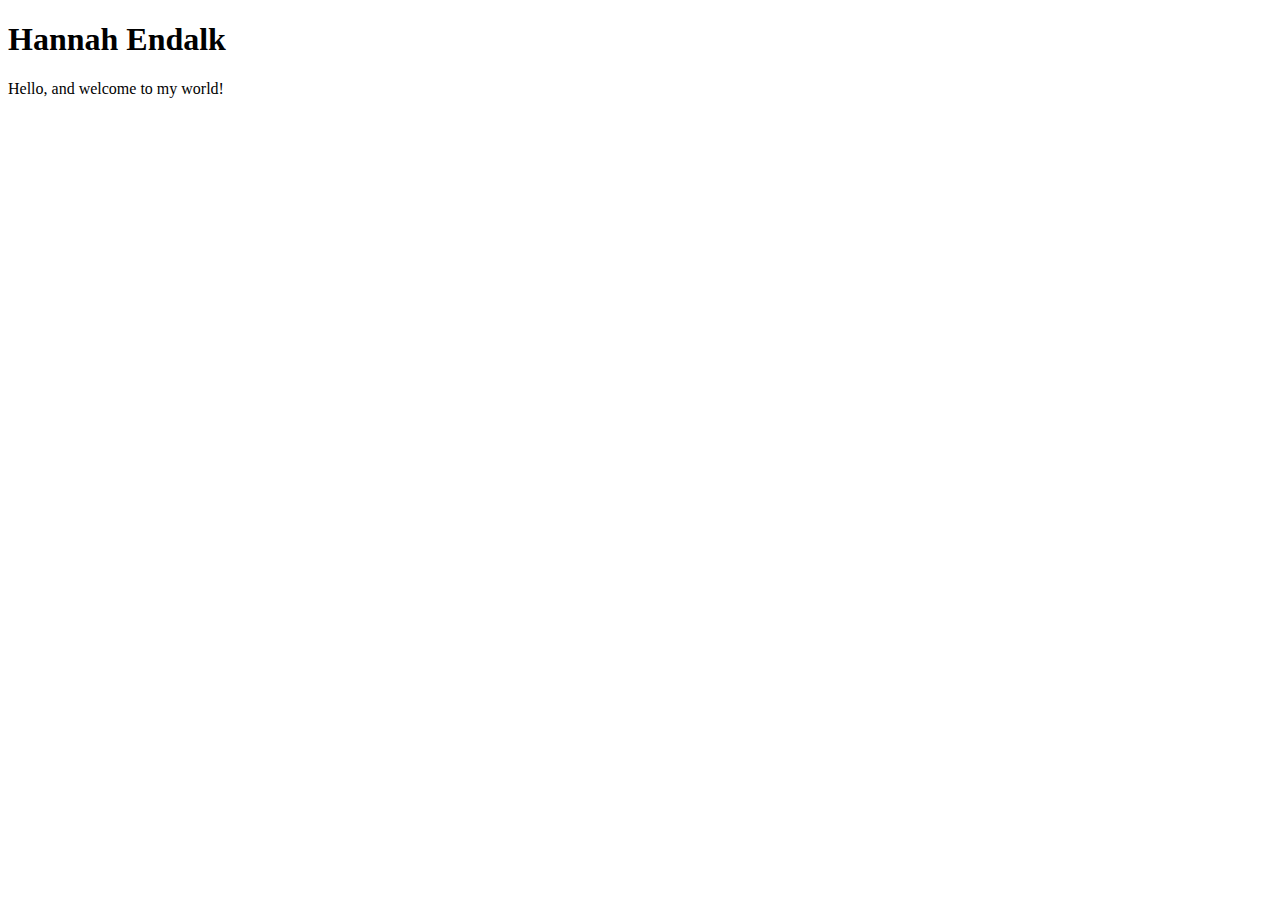
<file: index.html>
<!DOCTYPE html>
<html lang="en">
<head>
    <meta charset="UTF-8">
    <meta name="viewport" content="width=device-width, initial-scale=1.0">
    <title>My first web page</title>

</head>
<body>
<h1>Hannah Endalk</h1>
<p>Hello, and welcome to my world!</p>

</body>
</html>
</file>
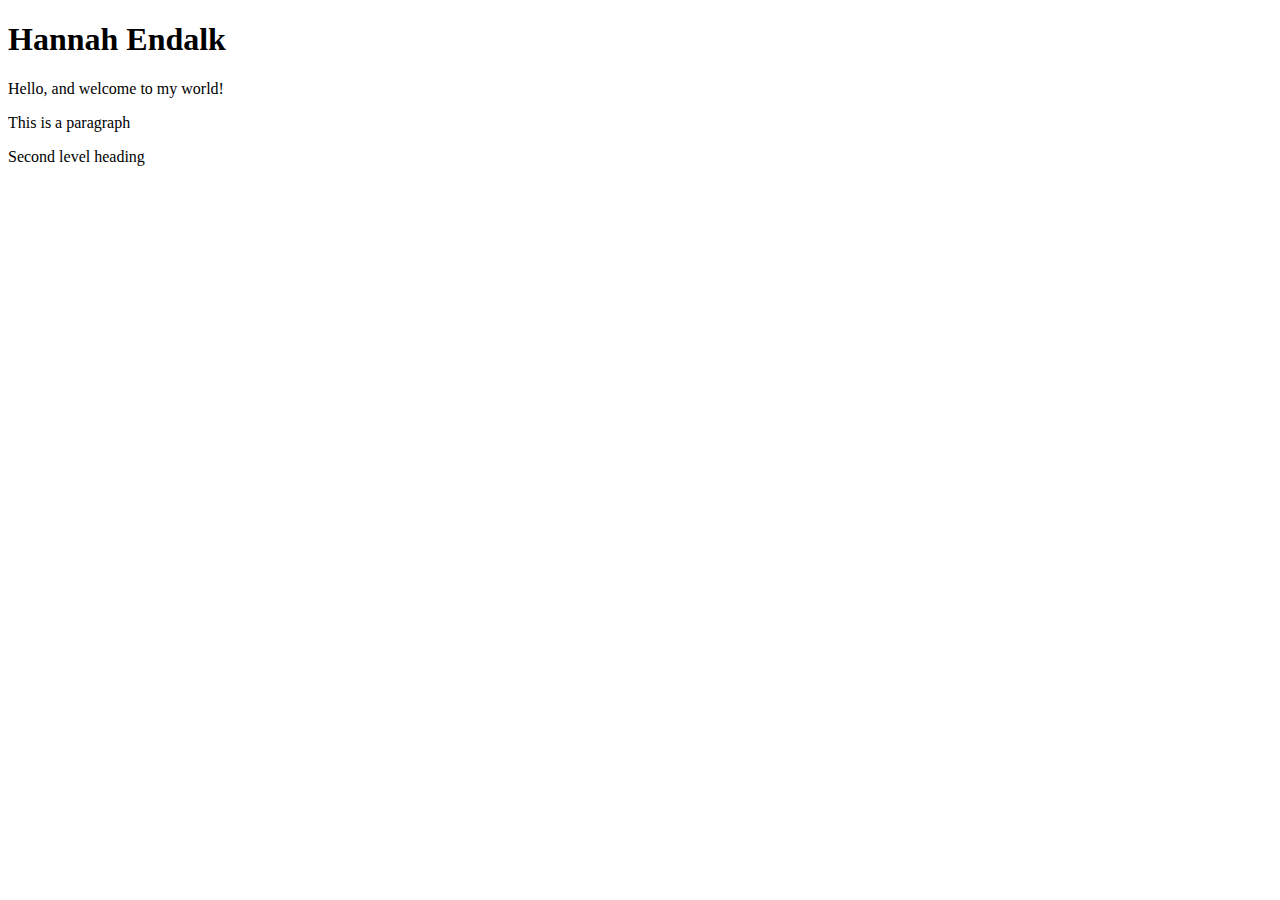
<file: demo/index.html>
<!DOCTYPE html>
<html lang="en">
<head>
    <meta charset="UTF-8">
    <meta name="viewport" content="width=device-width, initial-scale=1.0">
    <title>My first web page</title>

</head>
<body>
<h1>Hannah Endalk</h1>
<p>Hello, and welcome to my world!</p>
<p>This is a paragraph</p>
<h>Second level heading</h>

</p>

</body>
</html>
</file>
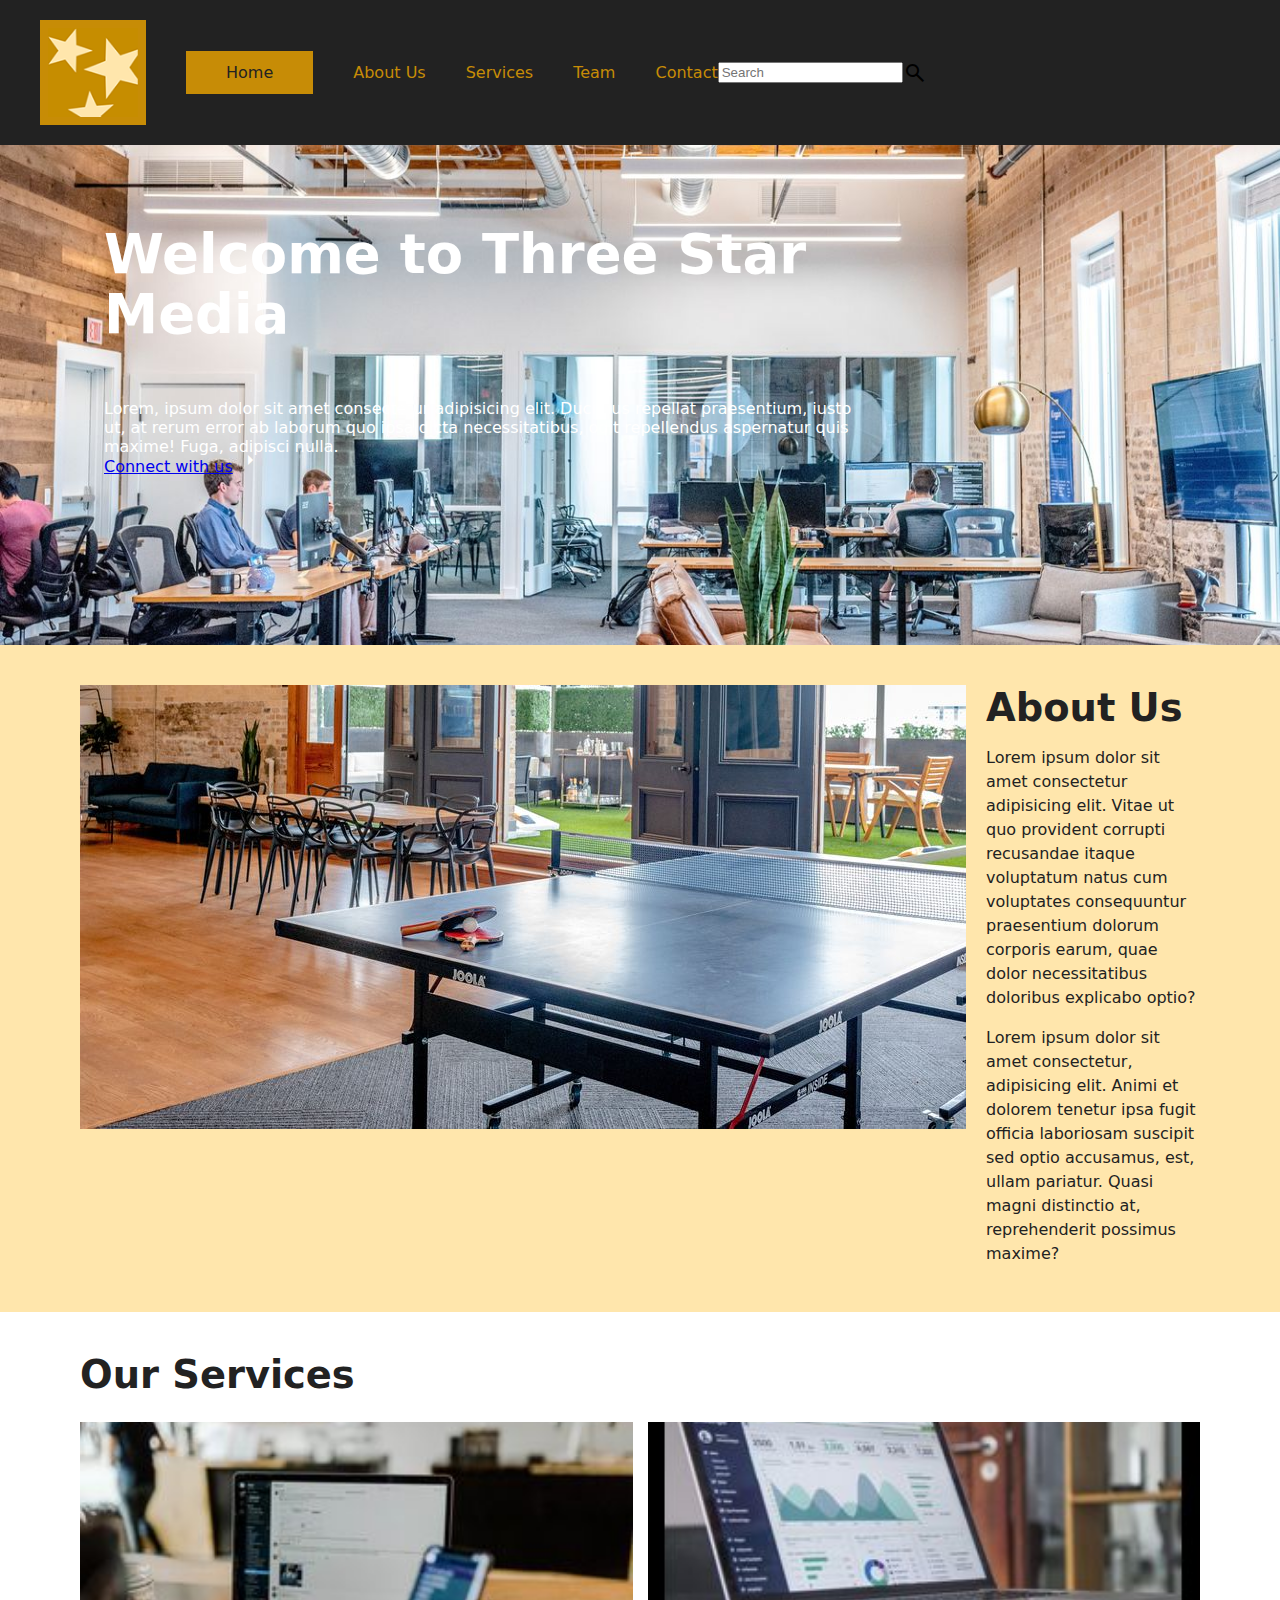
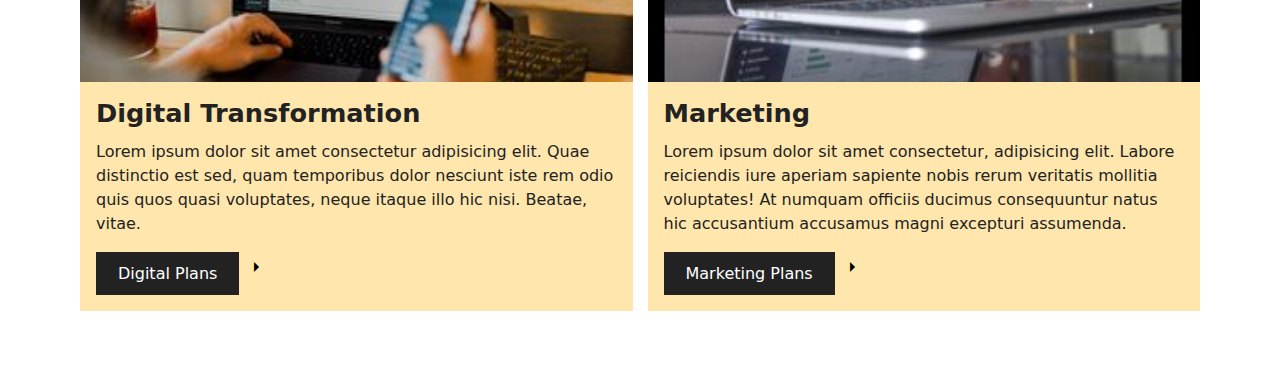
<file: final-project/index.html>
<!DOCTYPE html>
<html lang="en">
<head>
    <meta charset="UTF-8">
    <meta name="viewport" content="width=device-width, initial-scale=1.0">
    <link rel="stylesheet" href="css/main.css">
    <!-- embed search icon -->
    <link rel="stylesheet" href="https://fonts.googleapis.com/css2?family=Material+Symbols+Outlined:opsz,wght,FILL,GRAD@20..48,100..700,0..1,-50..200&icon_names=search">
    <!-- embed arrow button for for welcom section -->
     <link rel="stylesheet" href="https://fonts.googleapis.com/css2?family=Material+Symbols+Outlined:opsz,wght,FILL,GRAD@20..48,100..700,0..1,-50..200&icon_names=arrow_right">
    <title>Final Project</title>
</head>
<body>
    <!-- Site header: logo, navigation and search -->
    <header>
        <div class="site-header">
            <!-- Logo -->
             <img src="images/logo.png" alt="Three Star Media Logo">
        </div>
        <!-- main navigation and search form -->
         <nav>
            <ul>
                <li><a href="home">Home</a></li>
                <li><a href="about">About Us</a></li>
                <li><a href="services">Services</a></li>
                <li><a href="team">Team</a></li>
                <li><a href="contact">Contact</a></li>

            </ul>
            <label for="Search"></label>
            <input type="Search" id="Search" name="Search" placeholder="Search">
            <span class="material-symbols-outlined">search</span>
         </nav>
    </header>

    <main>
        <!-- Welcome section -->
        <section id="welcome">
            <!-- main banner image -->
             <img src="images/main-banner.jpg" alt="Office space with seating and work area">
             <!-- Text content -->
              <div class="welcome-text">
                <h1>Welcome to Three Star Media</h1>
                <p>Lorem, ipsum dolor sit amet consectetur adipisicing elit. Ducimus repellat praesentium, iusto ut, at rerum error ab laborum quo ipsa dicta necessitatibus, odit repellendus aspernatur quis maxime! Fuga, adipisci nulla.</p>
                <a href="contact">Connect with us</a>
                <!-- arrow button -->
                 <span class="material-symbols-outlined">arrow_right</span>
              </div>

        </section>
        <!-- About Us section -->
        <section id="about">
            <div class="about-images">
                <img src="images/about-us.jpg" alt="Ping-pong table">
            </div>
            <div class="about-text">
                <h2>About Us</h2>
                <p>Lorem ipsum dolor sit amet consectetur adipisicing elit. Vitae ut quo provident corrupti recusandae itaque voluptatum natus cum voluptates consequuntur praesentium dolorum corporis earum, quae dolor necessitatibus doloribus explicabo optio?</p>
                <p>Lorem ipsum dolor sit amet consectetur, adipisicing elit. Animi et dolorem tenetur ipsa fugit officia laboriosam suscipit sed optio accusamus, est, ullam pariatur. Quasi magni distinctio at, reprehenderit possimus maxime?</p>

            </div>

        </section>

        <!-- Our services section -->
         <section id="services">
            <h2>Our Services</h2>
            <!-- Digital Transformation -->
             <article class="service1">
                <img src="images/digital.jpg" alt="Person using laptop and phone at a table">
                <div class="service-digital">
                <h3>Digital Transformation</h3>
                <p>Lorem ipsum dolor sit amet consectetur adipisicing elit. Quae distinctio est sed, quam temporibus dolor nesciunt iste rem odio quis quos quasi voluptates, neque itaque illo hic nisi. Beatae, vitae.</p>
                <a href="digitalbutton">Digital Plans</a>
                <span class="material-symbols-outlined">arrow_right</span>
                </div>
             </article>
             <!-- Marketing -->
              <article class="service2">
                <img src="images/marketing.jpg" alt="marketing analytics dashboard on laptop screen ">
                <div class="service-marketing">
                    <h3>Marketing</h3>
                    <p>Lorem ipsum dolor sit amet consectetur, adipisicing elit. Labore reiciendis iure aperiam sapiente nobis rerum veritatis mollitia voluptates! At numquam officiis ducimus consequuntur natus hic accusantium accusamus magni excepturi assumenda.</p>
                     <a href="marketingbutton">Marketing Plans</a>
                     <span class="material-symbols-outlined">arrow_right</span>
                    
                </div>
              </article>
         </section>
    </main>
</body>
</html>
</file>
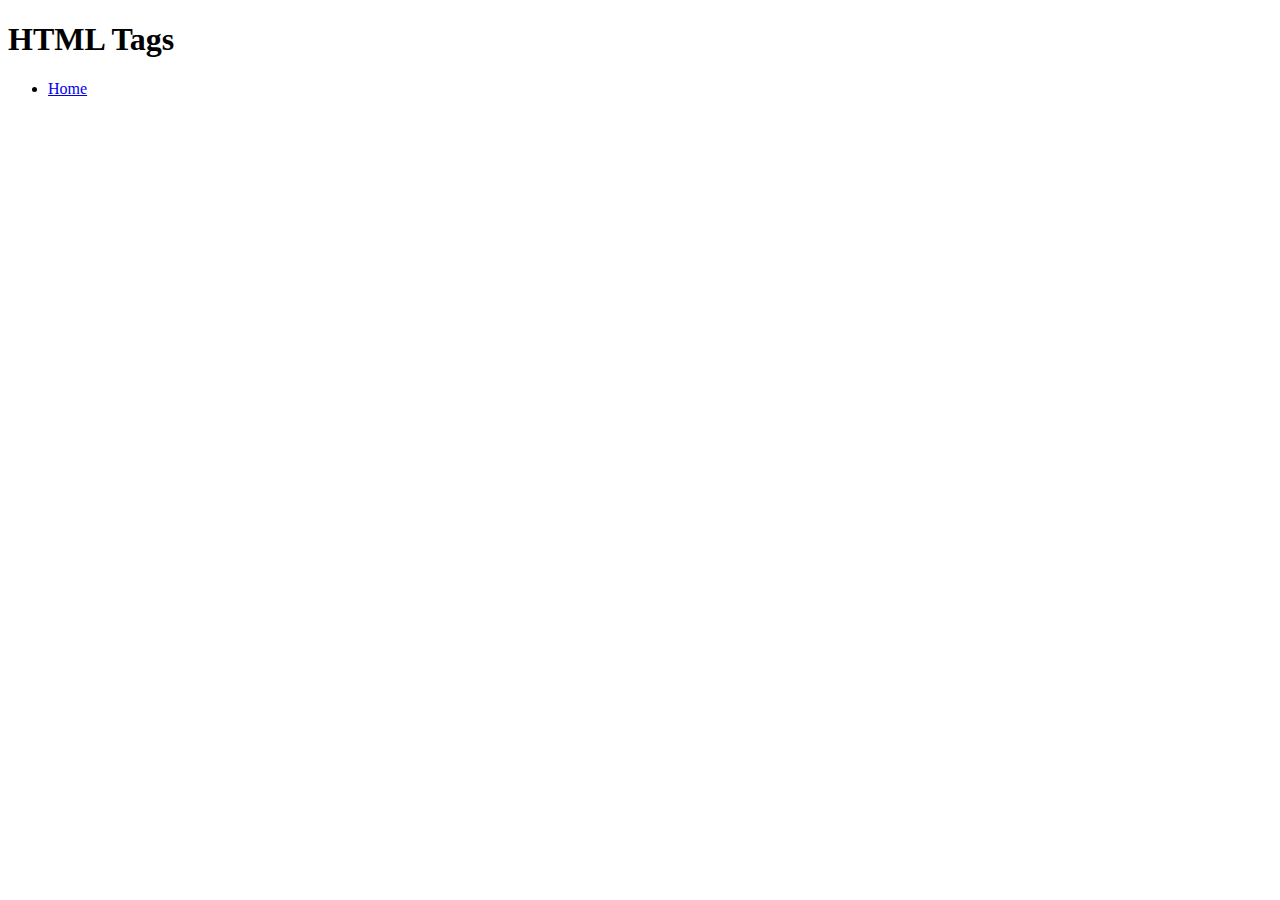
<file: notes.html>
<!DOCTYPE html>
<html lang="en">
<head>
    <meta charset="UTF-8">
    <meta name="viewport" content="width=device-width, initial-scale=1.0">
    <title>Document</title>
</head>
<body>
   <h1>HTML Tags</h1>
   <nav>
    <ul>
        <li>
            <a href="index.html">Home</a>
        </li>
    </ul>
   </nav>
    
</body>
</html>
</file>
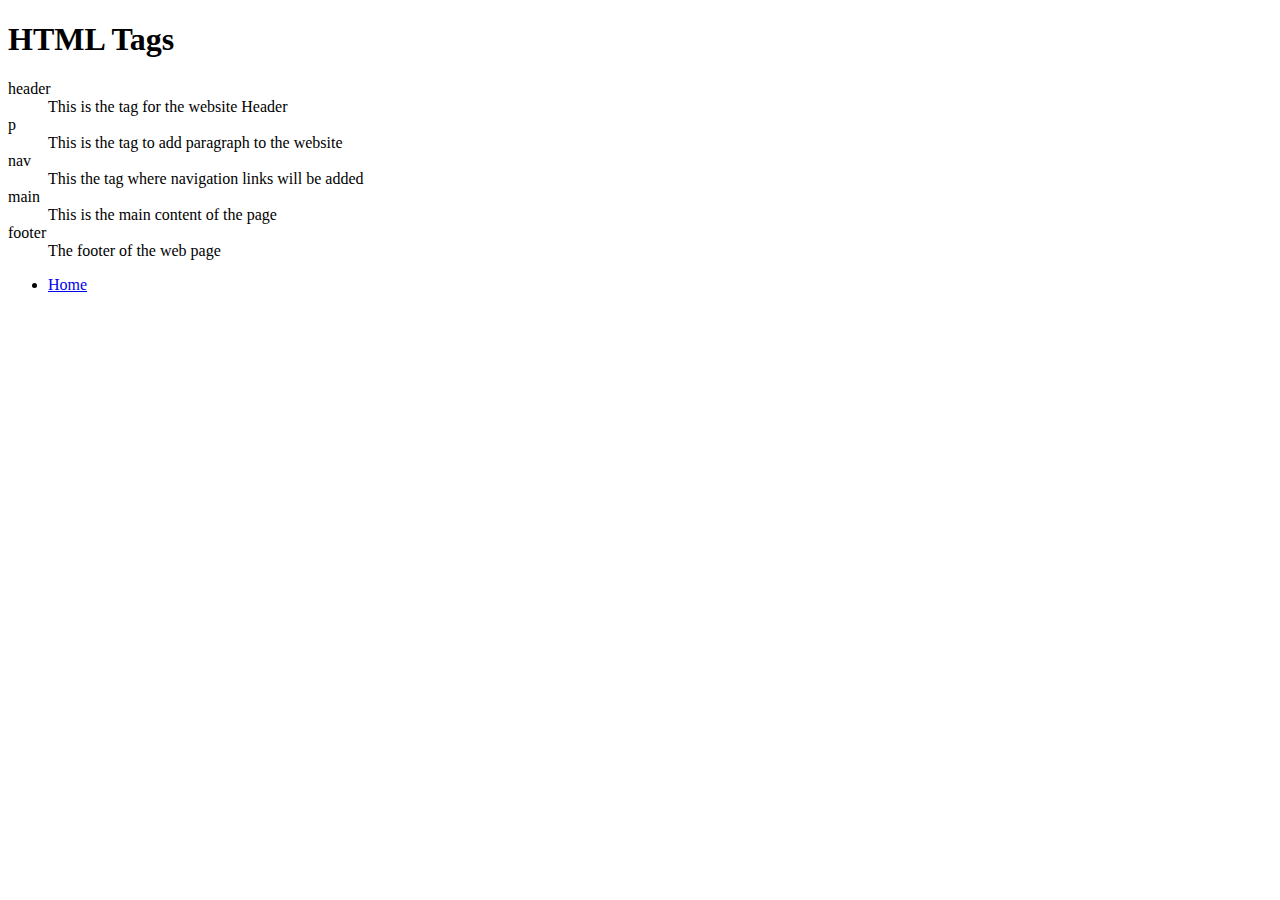
<file: html-assignment/notes.html>
<!DOCTYPE html>
<html lang="en">
<head>
    <meta charset="UTF-8">
    <meta name="viewport" content="width=device-width, initial-scale=1.0">
    <title>Document</title>
</head>
<body>
   <h1>HTML Tags</h1>
   <dl>
    <dt>header</dt>
    <dd>This is the tag for the website Header</dd>
    <dt>p</dt>
    <dd>This is the tag to add paragraph to the website</dd>
    <dt>nav</dt>
    <dd>This the tag where navigation links will be added</dd>
    <dt>main</dt>
    <dd>This is the main content of the page</dd>
    <dt>footer</dt>
    <dd>The footer of the web page</dd>
   </dl>
    <nav>
    <ul>
        <li>
            <a href="index.html">Home</a>
        </li>
    </ul>
   </nav>
</body>
</html>
</file>
<file: final-project/css/main.css>
/* ======= RESET ======= */
html, body, div, span, applet, object, iframe,
h1, h2, h3, h4, h5, h6, p, blockquote, pre,
a, abbr, acronym, address, big, cite, code,
del, dfn, em, img, ins, kbd, q, s, samp,
small, strike, strong, sub, sup, tt, var,
b, u, i, center,
dl, dt, dd, ol, ul, li,
fieldset, form, label, legend,
table, caption, tbody, tfoot, thead, tr, th, td,
article, aside, canvas, details, embed, 
figure, figcaption, footer, header, hgroup, 
menu, nav, output, ruby, section, summary,
time, mark, audio, video {
  margin: 0;
  padding: 0;
  border: 0;
  font-size: 100%;
  font: inherit;
  vertical-align: baseline;
}

article, aside, details, figcaption, figure, 
footer, header, hgroup, menu, nav, section {
  display: block;
}
/* ======= BASE BODY ======= */
body {
    font-family: 'Open Sans', system-ui, -apple-system, BlinkMacSystemFont, 'Segoe UI', Roboto, Oxygen, Ubuntu, Cantarell, 'Helvetica Neue', sans-serif;
}

/* MAIN PAGE CONTAINER */
.container {
    max-width: 1200px; 
    margin: 0 auto;
}

/* ======= HEADER / GOLD LOGO BAR (MOBILE) ======= */
header {
    background-color: #222;
    padding: 0;
}

.site-header {
    background-color: #c78c06;
    padding: 16px;
}

.site-header img {
    max-width: 120px;
}

/* ======= NAVIGATION (MOBILE) ======= */
nav {
    background-color: #222;
    padding: 0 0 24px;
    margin: 0;
}

nav ul {
    display: flex;
    flex-direction: column;
    align-items: center;
    padding: 0;
    margin: 0;
    gap: 0;
    list-style: none;
}

nav a {
    font-weight: normal;
    text-decoration: none;
}

nav ul li:first-child {
    width: 100%;
    background-color: #c78c06;
    text-align: center;
    padding: 14px 0;
    margin-top: 0;
    border-top: none;
}

nav ul li:first-child a {
    color: #222;
}

nav ul li:not(:first-child) {
    padding: 16px 0;
}

nav ul li:not(:first-child) a {
    color: #c78c06;
}

/* ======= SEARCH BAR ======= */
.site-search {
    display: flex;
    margin: 0;
    padding: 0 16px 16px;
}

.site-search label {
    position: absolute;
    left: -9999px;
}

.site-search input[type="search"] {
    flex: 1;
    padding: 10px;
    border: 2px solid #ccc;
    border-radius: 3px;
    font-size: 1rem;
}

.site-search button {
    border: 2px solid #c78c06;
    border-left: none;
    background-color: #222;
    padding: 0 5px;
    display: flex;
    align-items: center;
    justify-content: center;
}

.site-search .material-symbols-outlined {
    color: #c78c06;
    font-size: 1.4rem;
}

/* ======= WELCOME HERO SECTION — MOBILE DEFAULT ======= */
#welcome {
    position: relative;
    margin: 0 0 0rem;
}

#welcome img {
    width: 100%;
    display: block;
}

/* Grey overlay layer */
.welcome-overlay {
    position: absolute;
    inset: 50px 0px;
    background-color: rgba(0, 0, 0, 0.55);
    z-index: 1;
}

/* Text layer, above overlay */
.welcome-text {
    position: absolute;
    z-index: 2;
    bottom: 12%;
    left: 0;
    right: 0;
    max-width: 80%;
    padding: 20px 24px;
    color: #ffffff;
}

/* Heading + paragraph */
.welcome-text h1 {
    font-size: 2.6rem;
    font-weight: 700;
}

.welcome-text p {
    margin-top: 1.4rem;
    position: relative;
}
/* Button – mobile default */
.welcome-text .buttonarrow {
    background-color: #c78c06;
    color: #222222;
    padding: 14px 24px;
    text-decoration: none;
    display: inline-flex;
    align-items: center;
    height: 40px;
    top: 10px;
    position: relative;
}

/* ======= ABOUT SECTION — MOBILE ONLY ======= */
#about {
    background-color: #ffe6ac;
    padding: 16px 16px 24px;
    margin: 0;
}

.about-image img {
    width: 100%;
    display: block;
    margin-bottom: 16px;
}

.about-text h2 {
    font-size: 2.4rem;
    font-weight: 700;
    color: #222;
    margin-bottom: 16px;
}

.about-text p {
    color: #222;
    margin-bottom: 1rem;
    line-height: 1.5;
}

/* ======= OUR SERVICES — MOBILE ONLY ======= */
#services {
    background-color: #ffffff;
    padding: 24px 16px 24px;
    margin: 0;
}

#services > h2 {
    font-size: 2.4rem;
    font-weight: 700;
    color: #222;
    margin-bottom: 16px;
}

#services article {
    background-color: #ffe6ac;
    margin-bottom: 16px;
}

#services article img {
    width: 100%;
    display: block;
}

.service-digital,
.service-marketing,
.service-video,
.service-web,
.service-print {
    padding: 16px;
}

.service-digital h3,
.service-marketing h3,
.service-video h3,
.service-web h3,
.service-print h3 {
    font-size: 1.6rem;
    font-weight: 700;
    color: #222;
    margin-bottom: 12px;
}

.service-digital p,
.service-marketing p,
.service-video p,
.service-web p,
.service-print p {
    color: #222;
    line-height: 1.5;
    margin-bottom: 16px;
}

.service-digital a,
.service-marketing a,
.service-video a,
.service-web a,
.service-print a {
    display: inline-flex;
    align-items: center;
    gap: 8px;
    padding: 12px 22px;
    background-color: #222;
    color: #ffffff;
    text-decoration: none;
    font-weight: normal;
}

.service-digital a .material-symbols-outlined,
.service-marketing a .material-symbols-outlined,
.service-video a .material-symbols-outlined,
.service-web a .material-symbols-outlined,
.service-print a .material-symbols-outlined {
    font-size: 1.3rem;
    color: #ffffff;
}

/* ======= OUR VISION — MOBILE ONLY ======= */
#vision {
    position: relative;
    margin: 0;
}

#vision img {
    width: 100%;
    height: 300px;
    object-fit: cover;
    display: block;
}

.vision-text {
    position: absolute;
    top: 13%;
    left: 0;
    right: 0;
    padding: 20px 16px 28px;
    color: #ffffff;
    z-index: 1;
}

.vision-text h2 {
    font-size: 2.2rem;
    font-weight: 700;
    margin-bottom: 12px;
}

.vision-text p {
    line-height: 1.5;
    margin-bottom: 20px;
}

#vision a {
    display: inline-flex;
    align-items: center;
    gap: 10px;
    padding: 16px 28px;
    background-color: rgba(0,0,0,0.85);
    border: 1px solid #c78c06;
    color: #ffffff;
    text-decoration: none;
    font-weight: normal;
}

#vision a .material-symbols-outlined {
    color: #ffffff;
    font-size: 1.4rem;
}

/* ======= OUR TEAM — MOBILE ONLY ======= */
#team {
    background-color: #ffffff;
    padding: 24px 16px 24px;
    margin: 0;
}

#team > h2 {
    font-size: 2.4rem;
    font-weight: 700;
    color: #222;
    margin-bottom: 16px;
}

.team-member1 {
    background-color: #ffe6ac;
    margin-bottom: 16px;
}

.team-member1 img {
    width: 100%;
    display: block;
}

.member1-content {
    padding: 16px;
}

.member1-content h3 {
    font-size: 1.8rem;
    font-weight: 700;
    color: #222;
    margin-bottom: 4px;
}

.member1-content p:first-of-type {
    font-weight: 700;
    color: #222;
    margin-bottom: 10px;
}

.member1-content p:last-of-type {
    border-top: 2px solid #c78c06;
    padding-top: 10px;
    margin-top: 6px;
    color: #222;
    line-height: 1.5;
}

/* ======= BOB RITE — MOBILE ONLY ======= */
.team-member2 {
    background-color: #ffe6ac;
    margin-bottom: 16px;
}

.team-member2 img {
    width: 100%;
    display: block;
}

.member2-content {
    padding: 16px;
}

.member2-content h3 {
    font-size: 1.8rem;
    font-weight: 700;
    color: #222;
    margin-bottom: 4px;
}

.member2-content p:first-of-type {
    font-weight: 700;
    color: #222;
    margin-bottom: 10px;
}

.member2-content p:last-of-type {
    border-top: 2px solid #c78c06;
    padding-top: 10px;
    margin-top: 6px;
    color: #222;
    line-height: 1.5;
}

/* CONTACT + HOURS + LOCATION — MOBILE (STACKED) */
#contact {
  background-color: #ffffff;
  padding: 24px 16px 32px;
  margin: 0;
}

#contact-title {
  font-size: 2.4rem;
  font-weight: 700;
  color: #222;
  margin-bottom: 20px;
}

/* wrapper: stacked on mobile */
.contact-layout {
  display: block;
}

/* heading */
#sendusamessage {
  font-size: 1.6rem;
  font-weight: 700;
  color: #222;
  margin-bottom: 10px;
}

/* form basics */
#contact label {
  display: block;
  font-size: 1rem;
  color: #222;
  margin-bottom: 6px;
}

#contact input,
#contact textarea {
  width: 100%;
  padding: 10px;
  border: 1px solid #222;
  font-size: 1rem;
  margin-bottom: 16px;
  font-family: inherit;
}

#contact textarea {
  height: 140px;
  resize: vertical;
}

#contact button {
  display: inline-flex;
  align-items: center;
  padding: 10px 18px;
  background-color: #222;
  border: 2px solid #222;
  color: #c78c06;
  font-size: 1.1rem;
  cursor: pointer;
}

#contact button:hover {
  background-color: #000;
}

/* -------- MOBILE HOURS -------- */
#hours {
  background-color: #ffffff;
  padding: 24px 16px; 
  margin: 0;
}

#hoursofoperation {
  font-size: 2rem;
  font-weight: 700;
  color: #222;
  margin-bottom: 16px;
}

#hours table {
  width: 100%;
  border-collapse: collapse;
  font-size: 1rem;
}

#hours thead th {
  background-color: #ffe6ac;
  color: #222;
  font-weight: normal;
  text-align: center;
  padding: 12px 8px;
  border: 1px solid #222;
}

#hours tbody td {
  border: 1px solid #222;
  padding: 14px 10px;
  color: #222;
}

/* LOCATION at bottom on mobile */
#location {
  background-color: #ffffff;
  padding: 0px 0 0;
  margin: 0;
}

#location h3 {
  font-size: 2rem;
  font-weight: 700;
  color: #222;
  margin-bottom: 10px;
}

/* RIGHT side: Location (mobile — at the very bottom before footer) */
#location iframe {
  width: 100%;
  height: 420px; 
  display: block;
  margin-top: 30px;
}

/* ======= FOOTER — MOBILE ======= */
footer {
    background-color: #222;
    padding: 24px 16px 40px;
    color: #c78c06;
    font-size: 1rem;
    line-height: 1.6;
}

footer p {
    margin-bottom: 12px;
}

footer a {
    color: #c78c06;
    text-decoration: underline;
}

footer a:hover {
    opacity: 0.8;
}

/* ======= DESKTOP / TABLET LAYOUT (760px+) ======= */
@media (min-width: 760px) {

  /* HEADER / NAV / SEARCH */
  header {
    background-color: #222;
    display: flex;
    align-items: center;
    justify-content: space-between;
    width: 100%;
    max-width: none;
    margin: 0;
    padding: 20px 40px;
    box-sizing: border-box;
  }

  /* gold logo block */
  .site-header {
    padding: 8px;
    background-color: #c78c06;
    display: inline-block;
  }

  .site-header img {
    max-width: 90px;
    display: block;
  }

    /* nav + search share the same row */
  nav {
    background-color: transparent;
    padding: 0;
    display: flex;
    align-items: center;
    flex: 1;
  }

  nav ul {
    display: flex;
    flex-direction: row;
    align-items: center;
    justify-content: flex-start;
    gap: 40px;
    margin-left: 40px;
    list-style: none;
  }

  /* HOME tab as gold box */
  nav ul li:first-child {
    width: auto;
    margin-top: 0;
    padding: 12px 40px;
    background-color: #c78c06;
    text-align: center;
  }

  nav ul li:first-child a {
    color: #222;
  }

  /* other links – just text, no padding box */
  nav ul li:not(:first-child) {
    padding: 0;
  }

  nav ul li:not(:first-child) a {
    color: #c78c06;
    text-decoration: none;
  }

 /* SEARCH BAR */
  .site-search {
    margin-left: auto;
    max-width: 360px;
    display: flex;
  }

  .site-search input[type="search"] {
    flex: 1;
    padding: 10px 12px;
    background-color: #ffffff;
    border: 2px solid #ccc;
    border-right: none;
    font-size: 1rem;
  }

  .site-search button {
    border: 2px solid #c78c06;
    border-left: none;
    background-color: #222;
    padding: 0 16px;
    display: flex;
    align-items: center;
    justify-content: center;
    cursor: pointer;
  }

  .site-search .material-symbols-outlined {
    color: #c78c06;
    font-size: 1.5rem;
  }

/* ---------- WELCOME ---------- */
  #welcome {
    height: 500px;
  }

  #welcome img {
    height: 100%;
    object-fit: cover;
  }

  /* Align overlay with About + Services edges */
  .welcome-overlay {
    inset: 50px 80px; 
    background-color: rgba(0,0,0,0.55);
  }

  /* Align text to same 80px as sections below */
  .welcome-text {
    top: 12%;
    left: 80px;
    right: 80px;
    bottom: 12%;
    z-index: 2;
    max-width: 60%;
    padding: 20px 24px;
  }
    
  .welcome-text h1 {
    font-size: 3.4rem;   
    line-height: 1.1;
    position: relative;
  }

  .welcome-text p {
    top: 2rem;
    margin-bottom: 1.5rem;
    position: relative;
  }

  .welcome-text .buttonarrow {
    padding: 30px 30px;
    font-size: 1.1rem;
    top: 30px;
    height: 20px;
    position: relative;
  }

  /* ---------- ABOUT section ---------- */
  #about {
    display: grid;
    grid-template-columns: 1fr 1fr;
    column-gap: 20px;
    padding: 40px 80px 30px;
  }

  #about .about-image img {
    height: 100%;
    object-fit: cover;
  }

  /* ---------- SERVICES (DESKTOP GRID) ---------- */
  #services {
    width: 100%;
    max-width: none;    
    margin: 0;             
    padding: 40px 80px; 
    box-sizing: border-box;
    display: grid;
    grid-template-columns: repeat(6, 1fr);
    gap: 5px 15px;
  }

  #services > h2 {
    grid-column: 1 / -1;
    white-space: nowrap;
    margin-bottom: 20px;
  }

  #services article {
    background-color: #ffe6ac;
    display: flex;
    flex-direction: column;
  }

  #services article img {
    width: 100%;
    height: 260px;
    object-fit: cover;
    display: block;
  }

  /* Digital Transformation */
  .service1 {
    grid-column: 1 / span 3;
  }

  /* Marketing */
  .service2 {
    grid-column: 4 / span 3;
  }

  /* Video */
  .service3 {
    grid-column: 1 / span 2;
  }

  /* Web Dev */
  .service4 {
    grid-column: 3 / span 2;
  }

  /* Print */
  .service5 {
    grid-column: 5 / span 2;
  }

    /* ======= TEAM — DESKTOP / TABLET (760px+) ======= */
  #team {
    padding: 40px 80px;
    box-sizing: border-box;
    background-color: #ffffff;
  }

  #team > h2 {
    font-size: 3rem;
    margin-bottom: 24px;
  }

  /* --- JOHN DOE ROW --- */
  .team-member1 {
    display: grid;
    grid-template-columns: 1fr 1fr;
    grid-template-areas: "img content";
    background-color: #ffe6ac;
    margin: 0;
  }

  .team-member1 img {
    grid-area: img;
    width: 100%;
    height: 100%;
    object-fit: cover;
    display: block;
  }

  .member1-content {
    grid-area: content;
    padding: 30px 40px;
    display: flex;
    flex-direction: column;
    justify-content: flex-start;
    align-items: flex-start;
  }

 /* --- BOB RITE ROW --- */
  .team-member2 {
    display: grid;
    grid-template-columns: 1fr 1fr;
    grid-template-areas: "content img";
    background-color: #ffe6ac;
    margin-top: 0;
  }

  .team-member2 img {
    grid-area: img;
    width: 100%;
    height: 100%;
    object-fit: cover;  
    display: block;
  }

  .member2-content {
    grid-area: content;
    padding: 30px 40px;
    display: flex;
    flex-direction: column;
    justify-content: flex-start;
    align-items: flex-start;
  }

    /* CONTACT + HOURS + LOCATION — DESKTOP (2 COLUMNS) */
  #contact {
    padding: 40px 80px;
    box-sizing: border-box;
  }

  #contact-title {
    font-size: 3rem;
    margin-bottom: 40px;
  }

  /* two columns: left (form + hours) | right (map) */
  .contact-layout {
    display: grid;
    grid-template-columns: 1.2fr 1fr;
    column-gap: 40px;
    align-items: flex-start;
  }

  /* left column */
  .contact-left {
    width: 100%;
  }

  /* right column */
  .contact-right iframe {
    width: 100%;
    height: 460px; 
    border: none;
    margin-top: 30px;
  }

  /* line up headings perfectly */
  .contact-left h3,
  .contact-right h3 {
    font-size: 2rem;
    font-weight: 700;
    line-height: 1;
    margin-top: 0;
    margin-bottom: 20px;
  }
  /* -------- DESKTOP / TABLET HOURS -------- */
  #hours {
    padding: 40px 80px; 
    margin: 40px 0 0;
    width: 100%;
    box-sizing: border-box;
  }

  #hours table {
    width: 100%;            
    table-layout: fixed;     
  }

  #hours thead th {
    padding: 18px 32px;   
    font-size: 1.05rem;
  }

  #hours tbody td {
    padding: 18px 32px;  
  }

}
/* ===== TABLET TWEAKS ===== */
@media (min-width: 760px) and (max-width: 1020px) {
  .welcome-text {
    top: 12%;
    left: 80px;
    right: 80px;
    bottom: auto;
    max-width: 60%;
    padding: 20px 24px;
  }

  .welcome-text h1 {
    font-size: 3rem;
    margin-top: 0rem;
    margin-bottom: 1rem;
    position: relative;
  }

  .welcome-text p {
    margin-top: 0rem;
    margin-bottom: 0rem;
    position: relative;
  }

  .welcome-text .buttonarrow {
    padding: 18px 30px;
    top: 70px;
    height: 40px;
    margin: 0;
    position: relative;
  }
}
</file>
